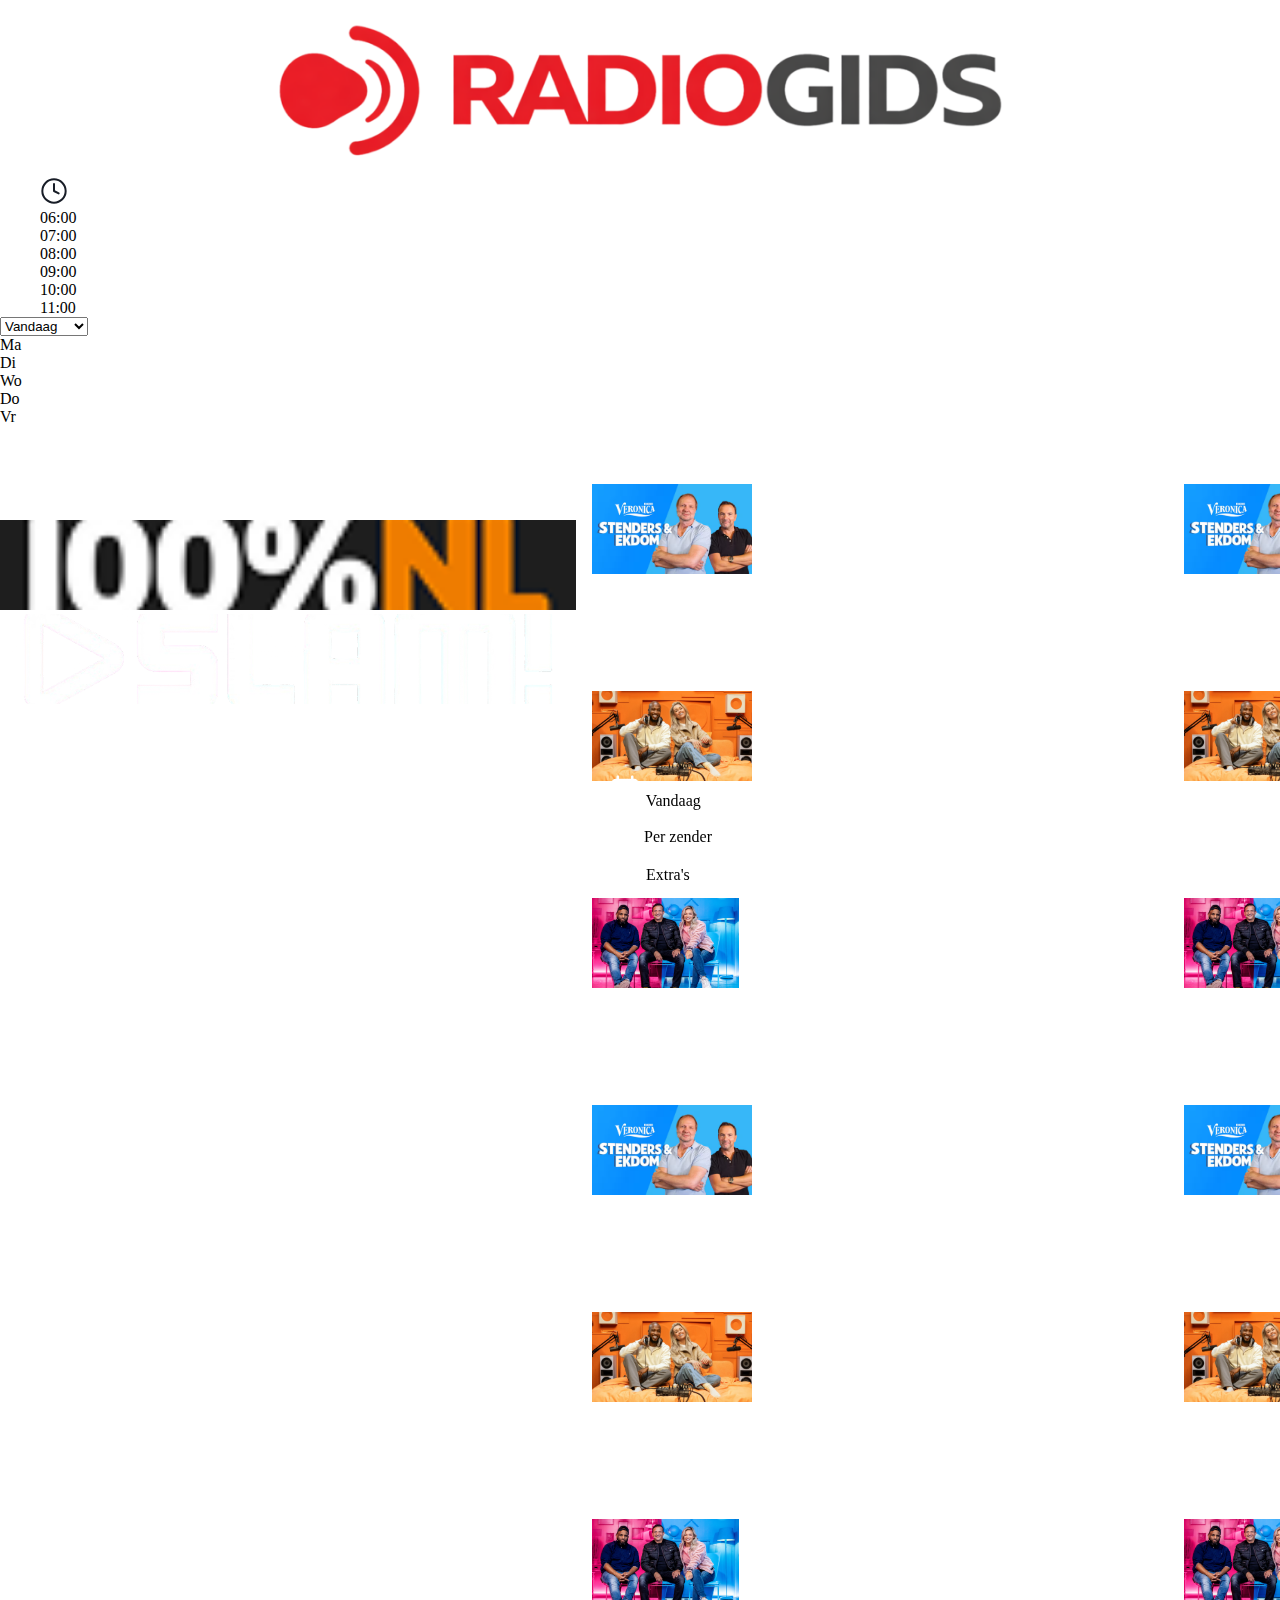
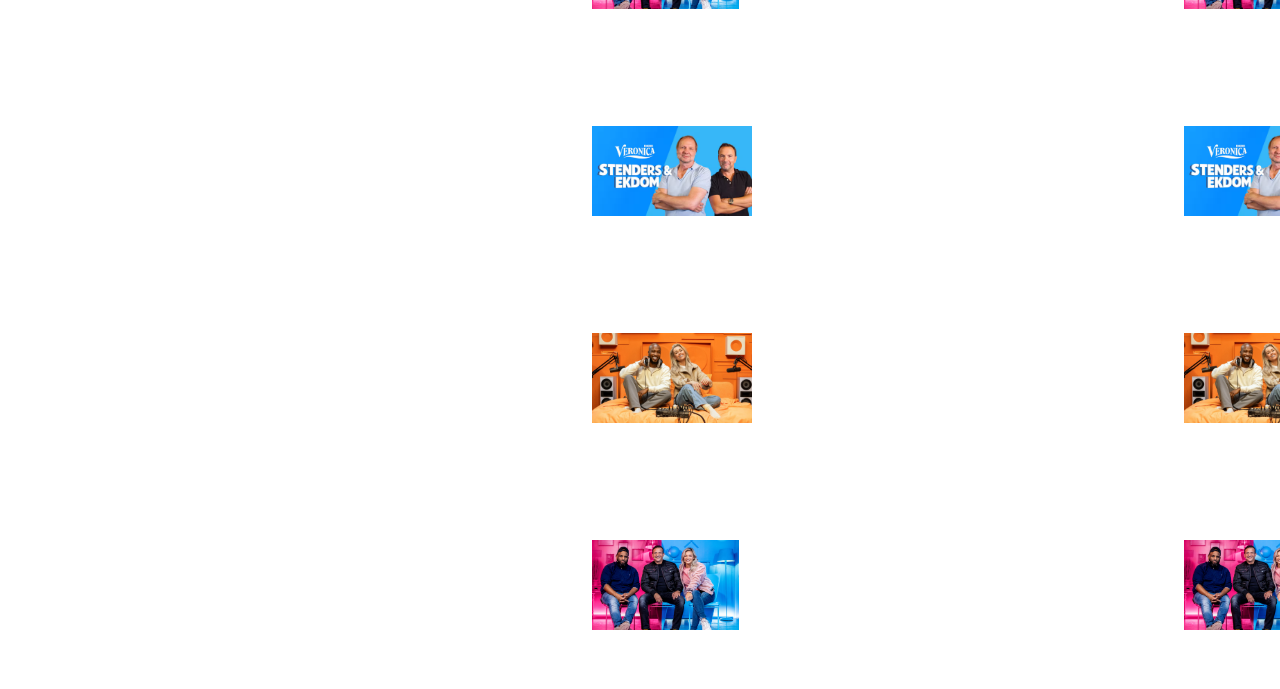
<file: indexbackup.html>
<!DOCTYPE html>
<html lang="en">
<head>
    <meta charset="UTF-8">
    <meta name="viewport" content="width=device-width, initial-scale=1.0">
    <link rel="stylesheet" href="styles/style.css">
    <script src="scripts/script.js" defer></script>
    <title>Triple</title>
</head>
<body>

    <header>
      <img src="assets/logo-radiogids.png" alt="logo-radiogids">
    </header>


    <aside>
      <ul>
        <li>
          <svg width="28" height="28" viewBox="0 0 28 28" fill="none" xmlns="http://www.w3.org/2000/svg">
            <path d="M14 6.99998V14L18.6667 16.3333M25.6667 14C25.6667 20.4433 20.4433 25.6666 14 25.6666C7.55667 25.6666 2.33333 20.4433 2.33333 14C2.33333 7.55666 7.55667 2.33331 14 2.33331C20.4433 2.33331 25.6667 7.55666 25.6667 14Z" stroke="#181D27" stroke-width="2" stroke-linecap="round" stroke-linejoin="round"/>
          </svg>
        </li>
        <li>
          <p>
            06:00
          </p>
        </li>
        <li>
          <p>
            07:00
          </p>
        </li>
        <li>
          <p>
            08:00
          </p>
        </li>
        <li>
          <p>
            09:00
          </p>
        </li>
        <li>
          <p>
            10:00
          </p>
        </li>
        <li>
          <p>
            11:00
          </p>
        </li>
      </ul>
    </aside>

    <main id="home">

      <!-- Sectie met datum selectie en 5 dagen vooruit  -->

      <section>
        <article>
          <form action="submit">
          <select name="Day">
            <option value="1" disabled selected hidden>Vandaag</option>
            <option value="2">Maandag</option>
            <option value="3">Dinsdag</option>
            <option value="4">Woensdag</option>
            <option value="5">Donderdag</option>
            <option value="6">Vrijdag</option>
          </select>
          </form>
        </article>
        <article>
          <p class="active">
            Ma
          </p>
          <p>
            Di
          </p>
          <p>
            Wo
          </p>
          <p>
            Do
          </p>
          <p>
            Vr
          </p>
        </article>
      </section>

      <!-- Slider met alle zenders  -->
      
      <section>
        
        <article>
          <a href="">
            <img src="assets/logo-veronica.png" alt="logo veronica">
          </a>

          <a href="">
            <img src="assets/logo-100nl.png" alt="logo 100%NL">
          </a>

          <a href="">
            <img src="assets/logo-slam.png" alt="logo slam fm">
          </a>
        </article>


        <!-- veronica -->

        <article class="veronica-list">

          <figure class="veronica">
            <img src="assets/veronica-show-1.png" alt="">
            <figcaption>
              <h3>Ochtendshow</h3>
              <p>Stenders & Ekdom</p>
              <p>06:00 - 07:00</p>
            </figcaption>
          </figure>

          <figure class="veronica">
            <img src="assets/100nl-show-1.webp" alt="">
            <figcaption>
              <h3>Ochtendshow</h3>
              <p>Stenders & Ekdom</p>
              <p>06:00 - 07:00</p>
            </figcaption>
          </figure>

          <figure class="veronica">
            <img src="assets/slam-show-1.png" alt="">
            <figcaption>
              <h3>Ochtendshow</h3>
              <p>Stenders & Ekdom</p>
              <p>06:00 - 07:00</p>
            </figcaption>
          </figure>

          <figure class="veronica">
            <img src="assets/veronica-show-1.png" alt="">
            <figcaption>
              <h3>Ochtendshow</h3>
              <p>Stenders & Ekdom</p>
              <p>06:00 - 07:00</p>
            </figcaption>
          </figure>

          <figure class="veronica">
            <img src="assets/100nl-show-1.webp" alt="">
            <figcaption>
              <h3>Ochtendshow</h3>
              <p>Stenders & Ekdom</p>
              <p>06:00 - 07:00</p>
            </figcaption>
          </figure>

          <figure class="veronica">
            <img src="assets/slam-show-1.png" alt="">
            <figcaption>
              <h3>Ochtendshow</h3>
              <p>Stenders & Ekdom</p>
              <p>06:00 - 07:00</p>
            </figcaption>
          </figure>

          <figure class="veronica">
            <img src="assets/veronica-show-1.png" alt="">
            <figcaption>
              <h3>Ochtendshow</h3>
              <p>Stenders & Ekdom</p>
              <p>06:00 - 07:00</p>
            </figcaption>
          </figure>

          <figure class="veronica">
            <img src="assets/100nl-show-1.webp" alt="">
            <figcaption>
              <h3>Ochtendshow</h3>
              <p>Stenders & Ekdom</p>
              <p>06:00 - 07:00</p>
            </figcaption>
          </figure>

          <figure class="veronica">
            <img src="assets/slam-show-1.png" alt="">
            <figcaption>
              <h3>Ochtendshow</h3>
              <p>Stenders & Ekdom</p>
              <p>06:00 - 07:00</p>
            </figcaption>
          </figure>

        </article>

        <!-- Slam -->

        <article class="slam-list">

          <figure class="slam">
            <img src="assets/veronica-show-1.png" alt="">
            <figcaption>
              <h3>Ochtendshow</h3>
              <p>Stenders & Ekdom</p>
              <p>06:00 - 07:00</p>
            </figcaption>
          </figure>

          <figure class="slam">
            <img src="assets/100nl-show-1.webp" alt="">
            <figcaption>
              <h3>Ochtendshow</h3>
              <p>Stenders & Ekdom</p>
              <p>06:00 - 07:00</p>
            </figcaption>
          </figure>

          <figure class="slam">
            <img src="assets/slam-show-1.png" alt="">
            <figcaption>
              <h3>Ochtendshow</h3>
              <p>Stenders & Ekdom</p>
              <p>06:00 - 07:00</p>
            </figcaption>
          </figure>

          <figure class="slam">
            <img src="assets/veronica-show-1.png" alt="">
            <figcaption>
              <h3>Ochtendshow</h3>
              <p>Stenders & Ekdom</p>
              <p>06:00 - 07:00</p>
            </figcaption>
          </figure>

          <figure class="slam">
            <img src="assets/100nl-show-1.webp" alt="">
            <figcaption>
              <h3>Ochtendshow</h3>
              <p>Stenders & Ekdom</p>
              <p>06:00 - 07:00</p>
            </figcaption>
          </figure>

          <figure class="slam">
            <img src="assets/slam-show-1.png" alt="">
            <figcaption>
              <h3>Ochtendshow</h3>
              <p>Stenders & Ekdom</p>
              <p>06:00 - 07:00</p>
            </figcaption>
          </figure>

          <figure class="slam">
            <img src="assets/veronica-show-1.png" alt="">
            <figcaption>
              <h3>Ochtendshow</h3>
              <p>Stenders & Ekdom</p>
              <p>06:00 - 07:00</p>
            </figcaption>
          </figure>

          <figure class="slam">
            <img src="assets/100nl-show-1.webp" alt="">
            <figcaption>
              <h3>Ochtendshow</h3>
              <p>Stenders & Ekdom</p>
              <p>06:00 - 07:00</p>
            </figcaption>
          </figure>

          <figure class="slam">
            <img src="assets/slam-show-1.png" alt="">
            <figcaption>
              <h3>Ochtendshow</h3>
              <p>Stenders & Ekdom</p>
              <p>06:00 - 07:00</p>
            </figcaption>
          </figure>

        </article>

      </section>


    </main>

    <footer>
      <nav>
        <ul>
          <li>
            <svg width="34" height="34" viewBox="0 0 34 34" fill="none" xmlns="http://www.w3.org/2000/svg">
              <path d="M8.92499 20.4C8.92499 19.6958 9.49583 19.125 10.2 19.125H10.217C10.9212 19.125 11.492 19.6958 11.492 20.4V20.417C11.492 21.1212 10.9212 21.692 10.217 21.692H10.2C9.49583 21.692 8.92499 21.1212 8.92499 20.417V20.4Z" fill="white"/>
              <path d="M10.2 22.525C9.49583 22.525 8.92499 23.0958 8.92499 23.8V23.817C8.92499 24.5212 9.49583 25.092 10.2 25.092H10.217C10.9212 25.092 11.492 24.5212 11.492 23.817V23.8C11.492 23.0958 10.9212 22.525 10.217 22.525H10.2Z" fill="white"/>
              <path d="M12.325 20.4C12.325 19.6958 12.8958 19.125 13.6 19.125H13.617C14.3212 19.125 14.892 19.6958 14.892 20.4V20.417C14.892 21.1212 14.3212 21.692 13.617 21.692H13.6C12.8958 21.692 12.325 21.1212 12.325 20.417V20.4Z" fill="white"/>
              <path d="M13.6 22.525C12.8958 22.525 12.325 23.0958 12.325 23.8V23.817C12.325 24.5212 12.8958 25.092 13.6 25.092H13.617C14.3212 25.092 14.892 24.5212 14.892 23.817V23.8C14.892 23.0958 14.3212 22.525 13.617 22.525H13.6Z" fill="white"/>
              <path d="M15.725 17C15.725 16.2958 16.2958 15.725 17 15.725H17.017C17.7212 15.725 18.292 16.2958 18.292 17V17.017C18.292 17.7212 17.7212 18.292 17.017 18.292H17C16.2958 18.292 15.725 17.7212 15.725 17.017V17Z" fill="white"/>
              <path d="M17 19.125C16.2958 19.125 15.725 19.6958 15.725 20.4V20.417C15.725 21.1212 16.2958 21.692 17 21.692H17.017C17.7212 21.692 18.292 21.1212 18.292 20.417V20.4C18.292 19.6958 17.7212 19.125 17.017 19.125H17Z" fill="white"/>
              <path d="M15.725 23.8C15.725 23.0958 16.2958 22.525 17 22.525H17.017C17.7212 22.525 18.292 23.0958 18.292 23.8V23.817C18.292 24.5212 17.7212 25.092 17.017 25.092H17C16.2958 25.092 15.725 24.5212 15.725 23.817V23.8Z" fill="white"/>
              <path d="M20.4 15.725C19.6958 15.725 19.125 16.2958 19.125 17V17.017C19.125 17.7212 19.6958 18.292 20.4 18.292H20.417C21.1212 18.292 21.692 17.7212 21.692 17.017V17C21.692 16.2958 21.1212 15.725 20.417 15.725H20.4Z" fill="white"/>
              <path d="M19.125 20.4C19.125 19.6958 19.6958 19.125 20.4 19.125H20.417C21.1212 19.125 21.692 19.6958 21.692 20.4V20.417C21.692 21.1212 21.1212 21.692 20.417 21.692H20.4C19.6958 21.692 19.125 21.1212 19.125 20.417V20.4Z" fill="white"/>
              <path d="M20.4 22.525C19.6958 22.525 19.125 23.0958 19.125 23.8V23.817C19.125 24.5212 19.6958 25.092 20.4 25.092H20.417C21.1212 25.092 21.692 24.5212 21.692 23.817V23.8C21.692 23.0958 21.1212 22.525 20.417 22.525H20.4Z" fill="white"/>
              <path d="M22.525 17C22.525 16.2958 23.0958 15.725 23.8 15.725H23.817C24.5212 15.725 25.092 16.2958 25.092 17V17.017C25.092 17.7212 24.5212 18.292 23.817 18.292H23.8C23.0958 18.292 22.525 17.7212 22.525 17.017V17Z" fill="white"/>
              <path d="M23.8 19.125C23.0958 19.125 22.525 19.6958 22.525 20.4V20.417C22.525 21.1212 23.0958 21.692 23.8 21.692H23.817C24.5212 21.692 25.092 21.1212 25.092 20.417V20.4C25.092 19.6958 24.5212 19.125 23.817 19.125H23.8Z" fill="white"/>
              <path fill-rule="evenodd" clip-rule="evenodd" d="M9.77499 3.39999C10.4792 3.39999 11.05 3.97083 11.05 4.67499V6.79999H22.95V4.67499C22.95 3.97083 23.5208 3.39999 24.225 3.39999C24.9292 3.39999 25.5 3.97083 25.5 4.67499V6.79999H25.925C28.5069 6.79999 30.6 8.89306 30.6 11.475V25.925C30.6 28.5069 28.5069 30.6 25.925 30.6H8.07499C5.49306 30.6 3.39999 28.5069 3.39999 25.925V11.475C3.39999 8.89306 5.49306 6.79999 8.07499 6.79999H8.49999V4.67499C8.49999 3.97083 9.07083 3.39999 9.77499 3.39999ZM8.07499 12.75C6.90139 12.75 5.94999 13.7014 5.94999 14.875V25.925C5.94999 27.0986 6.90139 28.05 8.07499 28.05H25.925C27.0986 28.05 28.05 27.0986 28.05 25.925V14.875C28.05 13.7014 27.0986 12.75 25.925 12.75H8.07499Z" fill="white"/>
            </svg>
            <a>Vandaag</a>
          </li>
          <li>
            <svg width="32" height="32" viewBox="0 0 32 32" fill="none" xmlns="http://www.w3.org/2000/svg">
              <path d="M21.6533 10.3467C22.3971 11.0897 22.9872 11.972 23.3898 12.9431C23.7924 13.9143 23.9996 14.9553 23.9996 16.0067C23.9996 17.058 23.7924 18.099 23.3898 19.0702C22.9872 20.0414 22.3971 20.9237 21.6533 21.6667M10.3467 21.6533C9.60286 20.9103 9.01278 20.028 8.61019 19.0569C8.20759 18.0857 8.00037 17.0447 8.00037 15.9933C8.00037 14.942 8.20759 13.901 8.61019 12.9298C9.01278 11.9586 9.60286 11.0763 10.3467 10.3333M25.4267 6.57333C27.9263 9.0737 29.3305 12.4645 29.3305 16C29.3305 19.5355 27.9263 22.9263 25.4267 25.4267M6.57333 25.4267C4.07372 22.9263 2.66951 19.5355 2.66951 16C2.66951 12.4645 4.07372 9.0737 6.57333 6.57333M18.6667 16C18.6667 17.4728 17.4728 18.6667 16 18.6667C14.5272 18.6667 13.3333 17.4728 13.3333 16C13.3333 14.5272 14.5272 13.3333 16 13.3333C17.4728 13.3333 18.6667 14.5272 18.6667 16Z" stroke="white" stroke-width="3" stroke-linecap="round" stroke-linejoin="round"/>
            </svg>
            <a>Per zender</a>
          </li>
          <li>
            <svg width="34" height="34" viewBox="0 0 34 34" fill="none" xmlns="http://www.w3.org/2000/svg">
              <path d="M8.92499 20.4C8.92499 19.6958 9.49583 19.125 10.2 19.125H10.217C10.9212 19.125 11.492 19.6958 11.492 20.4V20.417C11.492 21.1212 10.9212 21.692 10.217 21.692H10.2C9.49583 21.692 8.92499 21.1212 8.92499 20.417V20.4Z" fill="white"/>
              <path d="M10.2 22.525C9.49583 22.525 8.92499 23.0958 8.92499 23.8V23.817C8.92499 24.5212 9.49583 25.092 10.2 25.092H10.217C10.9212 25.092 11.492 24.5212 11.492 23.817V23.8C11.492 23.0958 10.9212 22.525 10.217 22.525H10.2Z" fill="white"/>
              <path d="M12.325 20.4C12.325 19.6958 12.8958 19.125 13.6 19.125H13.617C14.3212 19.125 14.892 19.6958 14.892 20.4V20.417C14.892 21.1212 14.3212 21.692 13.617 21.692H13.6C12.8958 21.692 12.325 21.1212 12.325 20.417V20.4Z" fill="white"/>
              <path d="M13.6 22.525C12.8958 22.525 12.325 23.0958 12.325 23.8V23.817C12.325 24.5212 12.8958 25.092 13.6 25.092H13.617C14.3212 25.092 14.892 24.5212 14.892 23.817V23.8C14.892 23.0958 14.3212 22.525 13.617 22.525H13.6Z" fill="white"/>
              <path d="M15.725 17C15.725 16.2958 16.2958 15.725 17 15.725H17.017C17.7212 15.725 18.292 16.2958 18.292 17V17.017C18.292 17.7212 17.7212 18.292 17.017 18.292H17C16.2958 18.292 15.725 17.7212 15.725 17.017V17Z" fill="white"/>
              <path d="M17 19.125C16.2958 19.125 15.725 19.6958 15.725 20.4V20.417C15.725 21.1212 16.2958 21.692 17 21.692H17.017C17.7212 21.692 18.292 21.1212 18.292 20.417V20.4C18.292 19.6958 17.7212 19.125 17.017 19.125H17Z" fill="white"/>
              <path d="M15.725 23.8C15.725 23.0958 16.2958 22.525 17 22.525H17.017C17.7212 22.525 18.292 23.0958 18.292 23.8V23.817C18.292 24.5212 17.7212 25.092 17.017 25.092H17C16.2958 25.092 15.725 24.5212 15.725 23.817V23.8Z" fill="white"/>
              <path d="M20.4 15.725C19.6958 15.725 19.125 16.2958 19.125 17V17.017C19.125 17.7212 19.6958 18.292 20.4 18.292H20.417C21.1212 18.292 21.692 17.7212 21.692 17.017V17C21.692 16.2958 21.1212 15.725 20.417 15.725H20.4Z" fill="white"/>
              <path d="M19.125 20.4C19.125 19.6958 19.6958 19.125 20.4 19.125H20.417C21.1212 19.125 21.692 19.6958 21.692 20.4V20.417C21.692 21.1212 21.1212 21.692 20.417 21.692H20.4C19.6958 21.692 19.125 21.1212 19.125 20.417V20.4Z" fill="white"/>
              <path d="M20.4 22.525C19.6958 22.525 19.125 23.0958 19.125 23.8V23.817C19.125 24.5212 19.6958 25.092 20.4 25.092H20.417C21.1212 25.092 21.692 24.5212 21.692 23.817V23.8C21.692 23.0958 21.1212 22.525 20.417 22.525H20.4Z" fill="white"/>
              <path d="M22.525 17C22.525 16.2958 23.0958 15.725 23.8 15.725H23.817C24.5212 15.725 25.092 16.2958 25.092 17V17.017C25.092 17.7212 24.5212 18.292 23.817 18.292H23.8C23.0958 18.292 22.525 17.7212 22.525 17.017V17Z" fill="white"/>
              <path d="M23.8 19.125C23.0958 19.125 22.525 19.6958 22.525 20.4V20.417C22.525 21.1212 23.0958 21.692 23.8 21.692H23.817C24.5212 21.692 25.092 21.1212 25.092 20.417V20.4C25.092 19.6958 24.5212 19.125 23.817 19.125H23.8Z" fill="white"/>
              <path fill-rule="evenodd" clip-rule="evenodd" d="M9.77499 3.39999C10.4792 3.39999 11.05 3.97083 11.05 4.67499V6.79999H22.95V4.67499C22.95 3.97083 23.5208 3.39999 24.225 3.39999C24.9292 3.39999 25.5 3.97083 25.5 4.67499V6.79999H25.925C28.5069 6.79999 30.6 8.89306 30.6 11.475V25.925C30.6 28.5069 28.5069 30.6 25.925 30.6H8.07499C5.49306 30.6 3.39999 28.5069 3.39999 25.925V11.475C3.39999 8.89306 5.49306 6.79999 8.07499 6.79999H8.49999V4.67499C8.49999 3.97083 9.07083 3.39999 9.77499 3.39999ZM8.07499 12.75C6.90139 12.75 5.94999 13.7014 5.94999 14.875V25.925C5.94999 27.0986 6.90139 28.05 8.07499 28.05H25.925C27.0986 28.05 28.05 27.0986 28.05 25.925V14.875C28.05 13.7014 27.0986 12.75 25.925 12.75H8.07499Z" fill="white"/>
            </svg>
            <a>Extra's</a>
          </li>
        </ul>
      </nav>
    </footer>

</body>
</html>
</file>
<file: styles/style.css>
* {
  box-sizing: border-box;
  margin: 0;
  list-style: none;

  &::-webkit-scrollbar {
    display: none;
  } 



img, video {
  width: 100%;
  height: auto;
}

a {
  text-decoration: none;
}

/* Header styling */

header {
  display: flex;
  flex-direction: column;
  justify-content: center;
  padding: .5rem;

  img {
    width: 60%;
    height: auto;
    margin: 0 auto;
  }

  /* Section met date picker */
  section:nth-of-type(1) {
    display: flex;
    justify-content: space-between;
    padding: 1rem;
    
    form {
      input {

      }
    }

    ul {
      display: flex;
      gap: .7rem;

      li {
        border-right: solid 1px var(--tekst-donker);
        padding-right: .7rem;
      }

      button {
        all: unset;
        font-family: Arial, Helvetica, sans-serif;

        &.active {
          text-decoration: underline;
          color: var(--radiogids-rood)
        }
      }
    }
  }
}

main {
  display: flex;
  flex-direction: column;
  overflow-x: auto;

  svg:nth-of-type(1) {
    margin: .5rem 0rem;
    position: absolute;
    top: 37vh;
    z-index: -1;
  }

  svg:nth-of-type(2) {
    margin: .5rem 0rem;
    position: absolute;
    bottom: 27vh;
    z-index: -1;
  }

  /* Section met timeline  */
  section:nth-of-type(1).sync-scroll {
    display: flex;

    ul {
      display: flex;
      gap: 7.2rem;
      padding-left: 0;
      margin-left: -1rem;
      padding: 0rem 1rem;

      li {

      }
    }
  }

  /* Section met timer  */
  section:nth-of-type(1).sync-scroll {
    background-color: var(--honderdnl-black);
    color: white;
    width: max-content;
    padding:  1rem 0rem;
    padding-left: 1rem;
    background-image: linear-gradient(
        90deg, 
        rgba(255, 255, 255, 1) 1px, 
        transparent 1px
      );

      background-size: 10rem 40%;

      background-repeat: repeat-x;
      background-position: bottom;
      }

  /* Section met radio veronica  */
  section:nth-of-type(2) {
    display: flex;
    
    gap: 1rem;
    width: max-content;

    figure {
      width: 20vw;
      background-color: var(--veronica-blauw);
      position: sticky;
      left: 0;
      height: 23vh;
      display: flex;
      align-items: center;
      border-radius: 0rem 0rem var(--border-radius) 0rem;


      img {
        width: 20vw;
        background-color: var(--veronica-blauw);
      }
    }

    article {
      width: 45vw;
      /* fix voor het kleiner worden van de article die uit het scherm zijn */
      flex-shrink: 0;
      background-color: var(--veronica-blauw);
      color: white;
      border-radius: var(--border-radius);

       img {
        width: 100%;
        height: 10vh;
        background-color: var(--veronica-blauw);
        border-radius: var(--border-radius)  var(--border-radius) 0rem 0rem;
        object-fit: cover;

       }

      section {
        padding: .5rem;

        p {
          display: flex;
          align-items: center;
          gap: .5rem;
        }

        p:nth-of-type(1)::before {
          content: url("data:image/svg+xml;utf8,<svg width='19' height='19' viewBox='0 0 19 19' fill='none' xmlns='http://www.w3.org/2000/svg'><g clip-path='url(%23clip0_53_2961)'><path d='M13.4583 16.625V15.0417C13.4583 14.2018 13.1247 13.3964 12.5308 12.8025C11.937 12.2086 11.1315 11.875 10.2917 11.875H3.95833C3.11848 11.875 2.31302 12.2086 1.71916 12.8025C1.12529 13.3964 0.791664 14.2018 0.791664 15.0417V16.625M18.2083 16.625V15.0417C18.2078 14.34 17.9743 13.6584 17.5444 13.1039C17.1145 12.5494 16.5127 12.1533 15.8333 11.9779M12.6667 2.47792C13.3478 2.65232 13.9516 3.04847 14.3827 3.60391C14.8139 4.15935 15.0479 4.84249 15.0479 5.54563C15.0479 6.24876 14.8139 6.9319 14.3827 7.48734C13.9516 8.04278 13.3478 8.43893 12.6667 8.61333M10.2917 5.54167C10.2917 7.29057 8.8739 8.70833 7.125 8.70833C5.3761 8.70833 3.95833 7.29057 3.95833 5.54167C3.95833 3.79276 5.3761 2.375 7.125 2.375C8.8739 2.375 10.2917 3.79276 10.2917 5.54167Z' stroke='white' stroke-width='2' stroke-linecap='round' stroke-linejoin='round'/></g><defs><clipPath id='clip0_53_2961'><rect width='19' height='19' rx='9.5' fill='white'/></clipPath></defs></svg>");
        }

        p:nth-of-type(2)::before {
          content: url("data:image/svg+xml;utf8,<svg width='19' height='19' viewBox='0 0 19 19' fill='none' xmlns='http://www.w3.org/2000/svg'><g clip-path='url(%23clip0_53_2962)'><path d='M9.5 4.74992V9.49992L12.6667 11.0833M17.4167 9.49992C17.4167 13.8722 13.8723 17.4166 9.5 17.4166C5.12775 17.4166 1.58334 13.8722 1.58334 9.49992C1.58334 5.12766 5.12775 1.58325 9.5 1.58325C13.8723 1.58325 17.4167 5.12766 17.4167 9.49992Z' stroke='white' stroke-width='2' stroke-linecap='round' stroke-linejoin='round'/></g><defs><clipPath id='clip0_53_2962'><rect width='19' height='19' rx='9.5' fill='white'/></clipPath></defs></svg>");
        }
       }
    }
  }

  /* Section met radio 100%nl  */
  section:nth-of-type(3) {
    display: flex;
    margin: 1rem 0rem;
    gap: 1rem;
    width: max-content;

    figure {
      width: 20vw;
      background-color: var(--honderdnl-black);
      position: sticky;
      left: 0;
      height: 23vh;
      display: flex;
      align-items: center;
      border-radius: 0rem var(--border-radius) var(--border-radius) 0rem;

      img {
        width: 20vw;
        background-color: var(--honderdnl-black)
      }

    }

    article {
      width: 45vw;
      /* fix voor het kleiner worden van de article die uit het scherm zijn */
      flex-shrink: 0;
      background-color: var(--honderdnl-black);
      color: white;
      border-radius: var(--border-radius);

       img {
        width: 100%;
        height: 10vh;
        background-color: var(--honderdnl-black);
        border-radius: var(--border-radius)  var(--border-radius) 0rem 0rem;
        object-fit: cover;
       }

      section {
        padding: .5rem;

        p {
          display: flex;
          align-items: center;
          gap: .5rem;
        }

        p:nth-of-type(1)::before {
          content: url("data:image/svg+xml;utf8,<svg width='19' height='19' viewBox='0 0 19 19' fill='none' xmlns='http://www.w3.org/2000/svg'><g clip-path='url(%23clip0_53_2961)'><path d='M13.4583 16.625V15.0417C13.4583 14.2018 13.1247 13.3964 12.5308 12.8025C11.937 12.2086 11.1315 11.875 10.2917 11.875H3.95833C3.11848 11.875 2.31302 12.2086 1.71916 12.8025C1.12529 13.3964 0.791664 14.2018 0.791664 15.0417V16.625M18.2083 16.625V15.0417C18.2078 14.34 17.9743 13.6584 17.5444 13.1039C17.1145 12.5494 16.5127 12.1533 15.8333 11.9779M12.6667 2.47792C13.3478 2.65232 13.9516 3.04847 14.3827 3.60391C14.8139 4.15935 15.0479 4.84249 15.0479 5.54563C15.0479 6.24876 14.8139 6.9319 14.3827 7.48734C13.9516 8.04278 13.3478 8.43893 12.6667 8.61333M10.2917 5.54167C10.2917 7.29057 8.8739 8.70833 7.125 8.70833C5.3761 8.70833 3.95833 7.29057 3.95833 5.54167C3.95833 3.79276 5.3761 2.375 7.125 2.375C8.8739 2.375 10.2917 3.79276 10.2917 5.54167Z' stroke='white' stroke-width='2' stroke-linecap='round' stroke-linejoin='round'/></g><defs><clipPath id='clip0_53_2961'><rect width='19' height='19' rx='9.5' fill='white'/></clipPath></defs></svg>");
        }

        p:nth-of-type(2)::before {
          content: url("data:image/svg+xml;utf8,<svg width='19' height='19' viewBox='0 0 19 19' fill='none' xmlns='http://www.w3.org/2000/svg'><g clip-path='url(%23clip0_53_2962)'><path d='M9.5 4.74992V9.49992L12.6667 11.0833M17.4167 9.49992C17.4167 13.8722 13.8723 17.4166 9.5 17.4166C5.12775 17.4166 1.58334 13.8722 1.58334 9.49992C1.58334 5.12766 5.12775 1.58325 9.5 1.58325C13.8723 1.58325 17.4167 5.12766 17.4167 9.49992Z' stroke='white' stroke-width='2' stroke-linecap='round' stroke-linejoin='round'/></g><defs><clipPath id='clip0_53_2962'><rect width='19' height='19' rx='9.5' fill='white'/></clipPath></defs></svg>");
        }
      }
    }
  }

  /* Section met radio slam!  */
  section:nth-of-type(4) {
    display: flex;
    margin: 1 0rem;
    gap: 1rem;
    width: max-content;

    figure {
      width: 20vw;
      background-color: var(--slam-pink);
      position: sticky;
      left: 0;
      height: 23vh;
      display: flex;
      align-items: center;
      border-radius: 0rem var(--border-radius) var(--border-radius) 0rem;

      img {
        width: 20vw;
        background-color: var(--slam-pink);
      }
      
    }

    article {
      width: 45vw;
      /* fix voor het kleiner worden van de article die uit het scherm zijn */
      flex-shrink: 0;
      background-color: var(--slam-pink);
      color: white;
      border-radius: var(--border-radius);
      

       img {
        width: 100%;
        height: 10vh;
        background-color: var(--sllam-pink);
        border-radius: var(--border-radius)  var(--border-radius) 0rem 0rem;
        object-fit: cover;
       }

       section {
        padding: .5rem;

        p {
          display: flex;
          align-items: center;
          gap: .5rem;
        }

        p:nth-of-type(1)::before {
          content: url("data:image/svg+xml;utf8,<svg width='19' height='19' viewBox='0 0 19 19' fill='none' xmlns='http://www.w3.org/2000/svg'><g clip-path='url(%23clip0_53_2961)'><path d='M13.4583 16.625V15.0417C13.4583 14.2018 13.1247 13.3964 12.5308 12.8025C11.937 12.2086 11.1315 11.875 10.2917 11.875H3.95833C3.11848 11.875 2.31302 12.2086 1.71916 12.8025C1.12529 13.3964 0.791664 14.2018 0.791664 15.0417V16.625M18.2083 16.625V15.0417C18.2078 14.34 17.9743 13.6584 17.5444 13.1039C17.1145 12.5494 16.5127 12.1533 15.8333 11.9779M12.6667 2.47792C13.3478 2.65232 13.9516 3.04847 14.3827 3.60391C14.8139 4.15935 15.0479 4.84249 15.0479 5.54563C15.0479 6.24876 14.8139 6.9319 14.3827 7.48734C13.9516 8.04278 13.3478 8.43893 12.6667 8.61333M10.2917 5.54167C10.2917 7.29057 8.8739 8.70833 7.125 8.70833C5.3761 8.70833 3.95833 7.29057 3.95833 5.54167C3.95833 3.79276 5.3761 2.375 7.125 2.375C8.8739 2.375 10.2917 3.79276 10.2917 5.54167Z' stroke='white' stroke-width='2' stroke-linecap='round' stroke-linejoin='round'/></g><defs><clipPath id='clip0_53_2961'><rect width='19' height='19' rx='9.5' fill='white'/></clipPath></defs></svg>");
        }

        p:nth-of-type(2)::before {
          content: url("data:image/svg+xml;utf8,<svg width='19' height='19' viewBox='0 0 19 19' fill='none' xmlns='http://www.w3.org/2000/svg'><g clip-path='url(%23clip0_53_2962)'><path d='M9.5 4.74992V9.49992L12.6667 11.0833M17.4167 9.49992C17.4167 13.8722 13.8723 17.4166 9.5 17.4166C5.12775 17.4166 1.58334 13.8722 1.58334 9.49992C1.58334 5.12766 5.12775 1.58325 9.5 1.58325C13.8723 1.58325 17.4167 5.12766 17.4167 9.49992Z' stroke='white' stroke-width='2' stroke-linecap='round' stroke-linejoin='round'/></g><defs><clipPath id='clip0_53_2962'><rect width='19' height='19' rx='9.5' fill='white'/></clipPath></defs></svg>");
        }
      }
    }
  }
}

footer {
  display: flex;
  justify-content: space-around;
  background-color: var(--tekst-donker);
  padding: 1rem;
  width: 100vw;
  position: fixed;
  bottom: 0;

  svg {

    path {
      fill: white;
    }
  }
}
</file>
